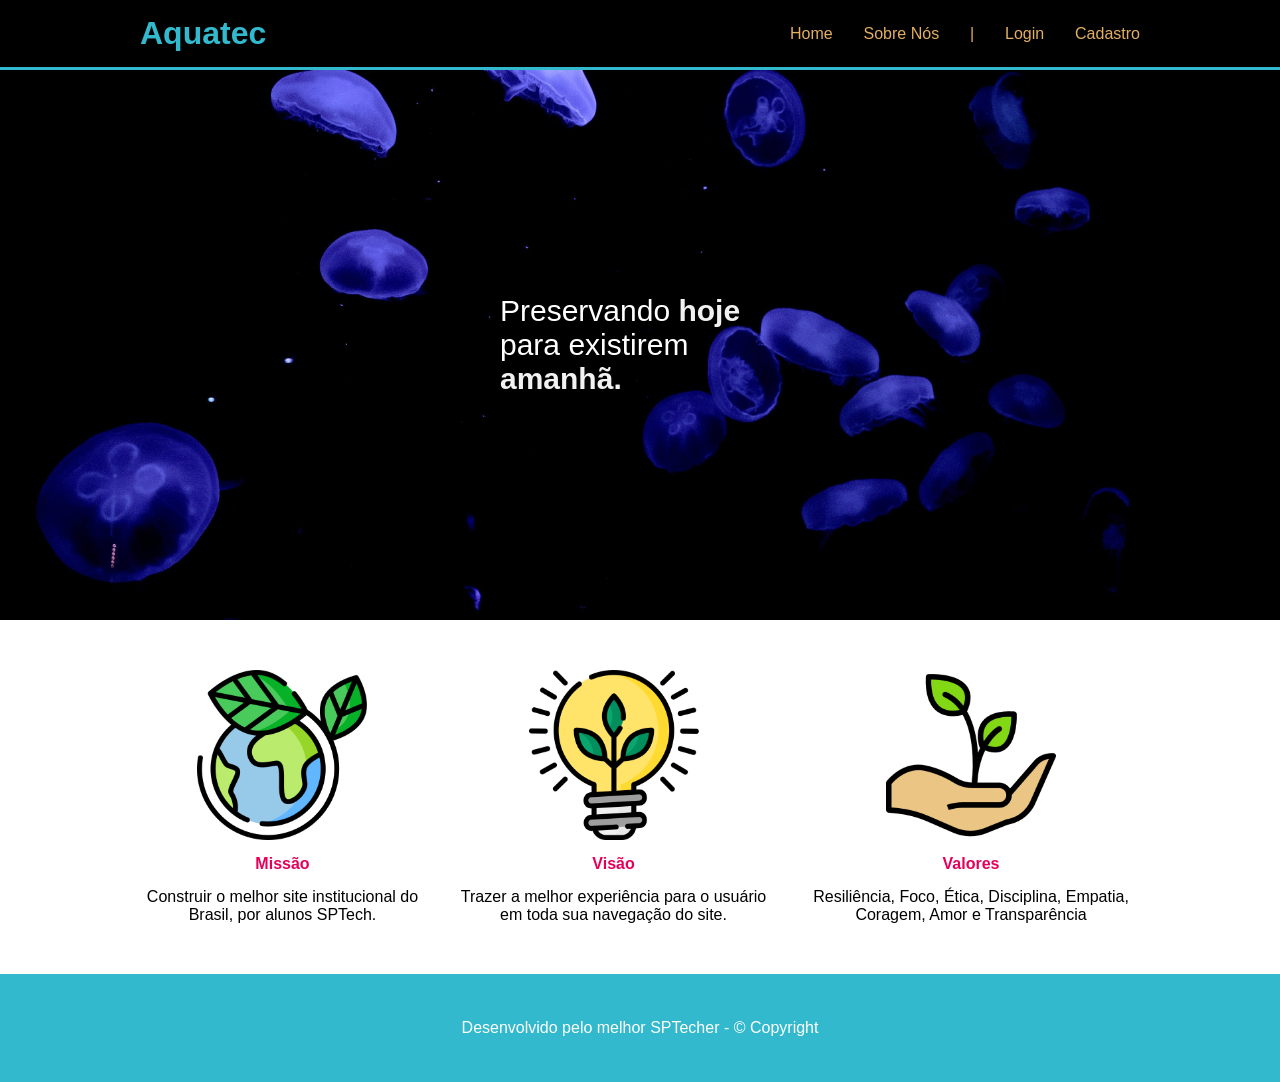
<file: index.html>
<!DOCTYPE html>
<html lang="pt-br">

<head>
    <meta charset="UTF-8">
    <meta http-equiv="X-UA-Compatible" content="IE=edge">
    <meta name="viewport" content="width=device-width, initial-scale=1.0">
    <link rel="stylesheet" href="estilos.css">
    <link rel="stylesheet" href="login.css">
    <link rel="stylesheet" href="cadastro.css">
    <title>Site Institucional</title>
</head>

<body>
    <!-- HEADER -->
    <div class="header">
        <div class="container">
            <h1>Aquatec</h1>
            <div class="navbar">
                <ul>
                    <li><a href="index.html">Home</a></li>
                    <li>Sobre Nós</li>
                    <li>|</li>
                    <li><a href="login.html">Login</a></li>
                    <li><a href="cadastro.html">Cadastro</a></li>
                </ul>
            </div>
        </div>
    </div>

    <!-- BANNER -->
    <div class="banner">
        <div class="container">
            <p>Preservando <b>hoje</b> para existirem <b>amanhã.</b></p>
        </div>
    </div>

    <!-- SOCIAL -->
    <div class="social">
        <div class="container">
            <div class="caixas">
                <div class="caixa">
                    <img src="./assets/img/planet-earth_color.png" alt="Imagem sobre nossa missão">
                    <h4>Missão</h4>
                    <p>Construir o melhor site institucional do Brasil, por alunos SPTech.</p>
                </div>
                <div class="caixa">
                    <img src="./assets/img/lightbulb_color.png" alt="Imagem sobre nossa visão">
                    <h4>Visão</h4>
                    <p>Trazer a melhor experiência para o usuário em toda sua navegação do site.</p>
                </div>
                <div class="caixa">
                    <img src="./assets/img/growth_color.png" alt="Imagem sobre nossos valores">
                    <h4>Valores</h4>
                    <p>Resiliência, Foco, Ética, Disciplina, Empatia, Coragem, Amor e Transparência</p>
                </div>
            </div>
        </div>
    </div>
    <!-- FOOTER -->
    <div class="footer">
        <div class="container">
            <p>Desenvolvido pelo melhor SPTecher - &copy; Copyright</p>
        </div>
    </div>
</body>

</html>
</file>
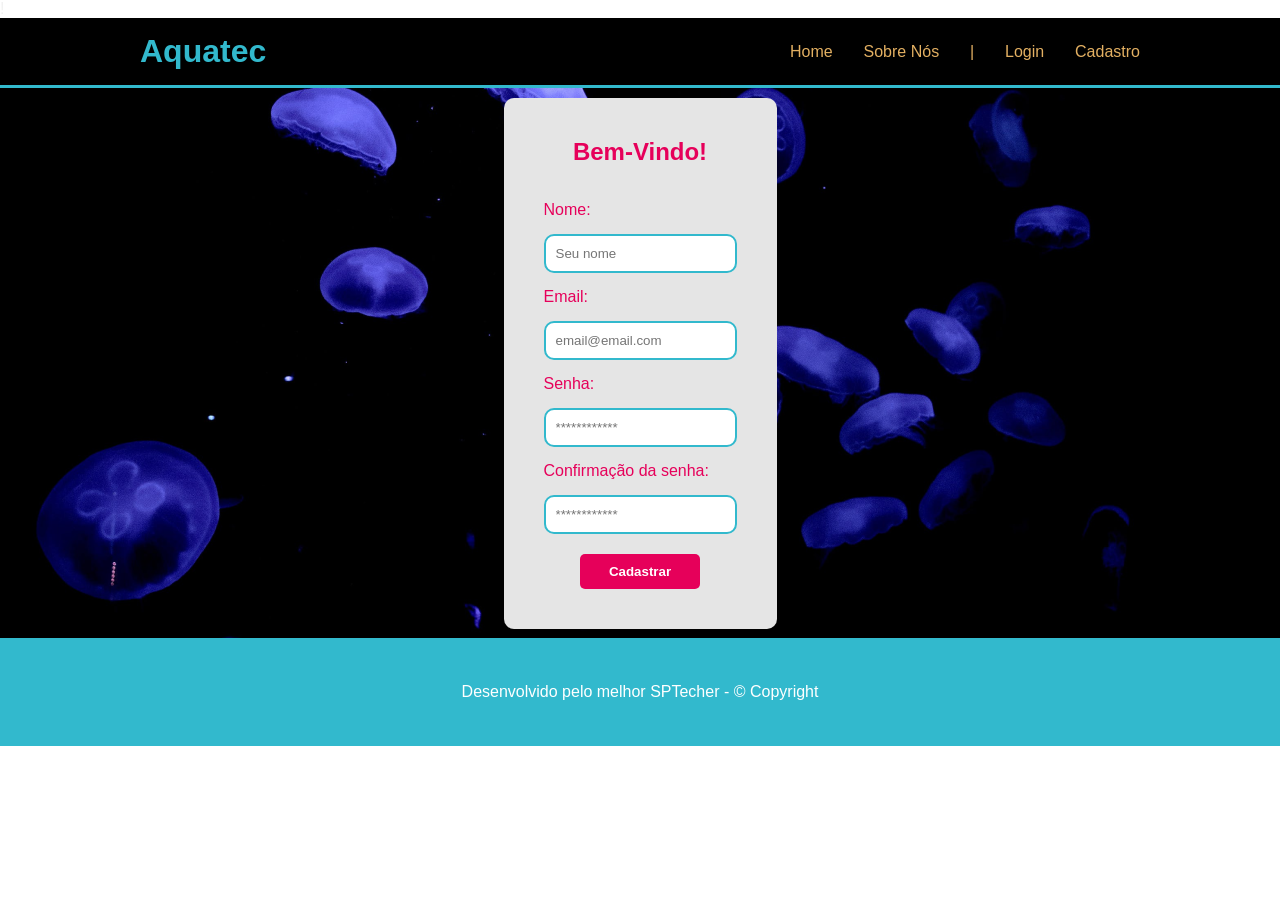
<file: cadastro.html>
!<!DOCTYPE html>
<html lang="pt-br">
<head>
    <meta charset="UTF-8">
    <meta http-equiv="X-UA-Compatible" content="IE=edge">
    <meta name="viewport" content="width=device-width, initial-scale=1.0">
    <link rel="stylesheet" href="estilos.css">
    <link rel="stylesheet" href="login.css">
    <link rel="stylesheet" href="cadastro.css">
    <title>Cadastro</title>
</head>
<body>
    <div class="header">
        <div class="container">
            <h1>Aquatec</h1>
            <div class="navbar">
                <ul>
                    <li><a href="index.html">Home</a></li>
                    <li>Sobre Nós</li>
                    <li>|</li>
                    <li><a href="login.html">Login</a></li>
                    <li><a href="cadastro.html">Cadastro</a></li>
                </ul>
            </div>
        </div>
    </div>

    <div class="banner">
        <div class="container">
            <div class="caixa-formulario">
                <h2>Bem-Vindo!</h2>
                <div class="campo">
                    <label for="name">Nome:</label>
                    <input type="name" id="nome" placeholder="Seu nome">
                </div>
                <div class="campo">
                    <label for="email">Email:</label>
                    <input type="email" id="email" placeholder="email@email.com">
                </div>
                <div class="campo">
                    <label for="password">Senha:</label>
                    <input type="password" id="password" placeholder="************">
                </div>
                <div class="campo">
                    <label for="password">Confirmação da senha:</label>
                    <input type="password" id="confirma_senha" placeholder="************">
                </div>
                <button>Cadastrar</button>
            </div>
        </div>
    </div>


    <div class="footer">
        <div class="container">
            <p>Desenvolvido pelo melhor SPTecher - &copy; Copyright</p>
        </div>
    </div>
    
</body>
</html>
</file>
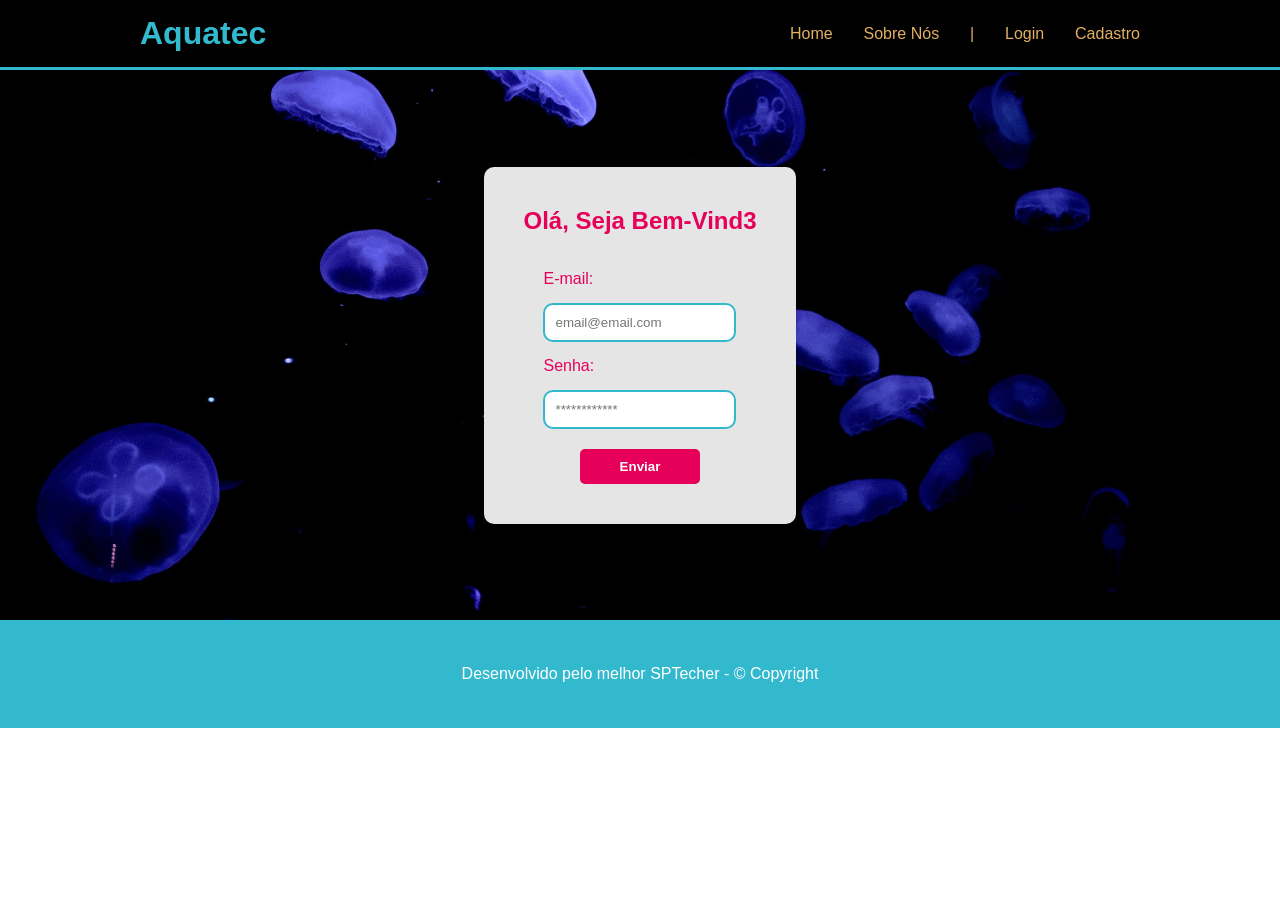
<file: login.html>
<!DOCTYPE html>
<html lang="pt-br">
<head>
    <meta charset="UTF-8">
    <meta http-equiv="X-UA-Compatible" content="IE=edge">
    <meta name="viewport" content="width=device-width, initial-scale=1.0">
    <link rel="stylesheet" href="estilos.css">
    <link rel="stylesheet" href="login.css">
    <link rel="stylesheet" href="cadastro.css">
    <title>Login</title>
</head>
<body>
    <div class="header">
        <div class="container">
            <h1>Aquatec</h1>
            <div class="navbar">
                <ul>
                    <li> <a href="index.html">Home</a></li>
                    <li>Sobre Nós</li>
                    <li>|</li>
                    <li><a href="login.html">Login</a></li>
                    <li><a href="cadastro.html">Cadastro</a></li>
                </ul>
            </div>
        </div>
    </div>

    <div class="banner">
        <div class="container">
            <div class="caixa-formulario">
                <h2>Olá, Seja Bem-Vind3</h2>
                <div class="campo">
                    <label for="email">E-mail:</label>
                    <input type="email" id="email" placeholder="email@email.com">
                </div>
                <div class="campo">
                    <label for="password">Senha:</label>
                    <input type="password" id="password" placeholder="************">
                </div>
                <button>Enviar</button>
            </div>
        </div>
    </div>


    <div class="footer">
        <div class="container">
            <p>Desenvolvido pelo melhor SPTecher - &copy; Copyright</p>
        </div>
    </div>
    
</body>
</html>
</file>
<file: estilos.css>
* {
    padding: 0;
    margin: 0;
    color: #F1F1F1;
    font-family: sans-serif;
}

.header {
    padding: 15px;
    border-bottom: 3px solid #32b9cd;
    background-color: black;
}

.container {
    margin: 0 auto;
    width: 80%;
    display: flex;
    align-items: center;
    justify-content: space-between;
}

h1 {
    color: #32b9cd;
    font-weight: 900;

}

ul {
    display: flex;
    width: 350px;
    justify-content: space-between;
    list-style: none;
}

li {
    color: #e3b062;
}

.banner {
    background-image: url("./assets/img/bg-jelly-fish-para_outras_pags.png");
    padding: 100px 0;
}

.banner .container {
    height: 350px;
    align-items: center;
    justify-content: center;
}

.banner p {
    width: 280px;
    color: #FFFFFF;
    font-size: 30px;
}

.social {
    margin: 50px 0;
}

.social .caixas, .caixa {
    display: flex;
}

.caixa {
    flex-direction: column;
    align-items: center;
    margin: 0 15px;
}

.caixa h4 {
    margin: 15px 0;
    color: #e6005a;
}

.caixa p {
    text-align: center;
    color: #000000; 
    /* color: black; */
}

.caixa img {
    width: 170px;
}

.footer {
    padding: 45px 0;
    background-color: #32b9cd;
}

.footer .container {
justify-content: center;
}

.footer p {
    color: #ffffff;
}

li a{
    color: #e3b062;
    text-decoration: none;
    cursor: pointer;
}
</file>
<file: login.css>
.caixa-formulario{
    background-color: #e5e5e5;
    padding: 50px 50px;
    border-radius: 10px;
    display: flex;
    flex-direction: column;
    align-items: center;
    justify-content: center;
}

.caixa-formulario h2 {
    color: #e6005a;
    margin-bottom: 20px;
}

.campo {
    display: flex;
    flex-direction: column;
    align-items: flex-start;
    justify-content: flex-start;
}

.campo input {
    padding: 10px;
    border-radius: 10px;
    border: 2px solid #32b9cd;
    color: black;
}

.campo label {
    color: #e6005a;
    margin: 15px 0;
}

.caixa-formulario button {
    margin-top: 20px;
    width: 120px;
    color: #ffffff;
    background-color: #e6005a;
    padding: 10px 20px;
    font-weight: bold;
    border: none;
    border-radius: 5px;
    cursor: pointer;
}

.caixa-formulario button:hover{
    opacity: 0.8;
}
</file>
<file: cadastro.css>
.caixa-formulario{
    background-color: #e5e5e5;
    padding: 40px 40px;
    border-radius: 10px;
    display: flex;
    flex-direction: column;
    align-items: center;
    justify-content: center;
}

.caixa-formulario h2 {
    color: #e6005a;
    margin-bottom: 20px;
}

.campo {
    display: flex;
    flex-direction: column;
    align-items: flex-start;
    justify-content: flex-start;
}

.campo input {
    padding: 10px;
    border-radius: 10px;
    border: 2px solid #32b9cd;
    color: black;
}

.campo label {
    color: #e6005a;
    margin: 15px 0;
}

.caixa-formulario button {
    margin-top: 20px;
    width: 120px;
    color: #ffffff;
    background-color: #e6005a;
    padding: 10px 20px;
    font-weight: bold;
    border: none;
    border-radius: 5px;
    cursor: pointer;
}

.caixa-formulario button:hover{
    opacity: 0.8;
}
</file>
